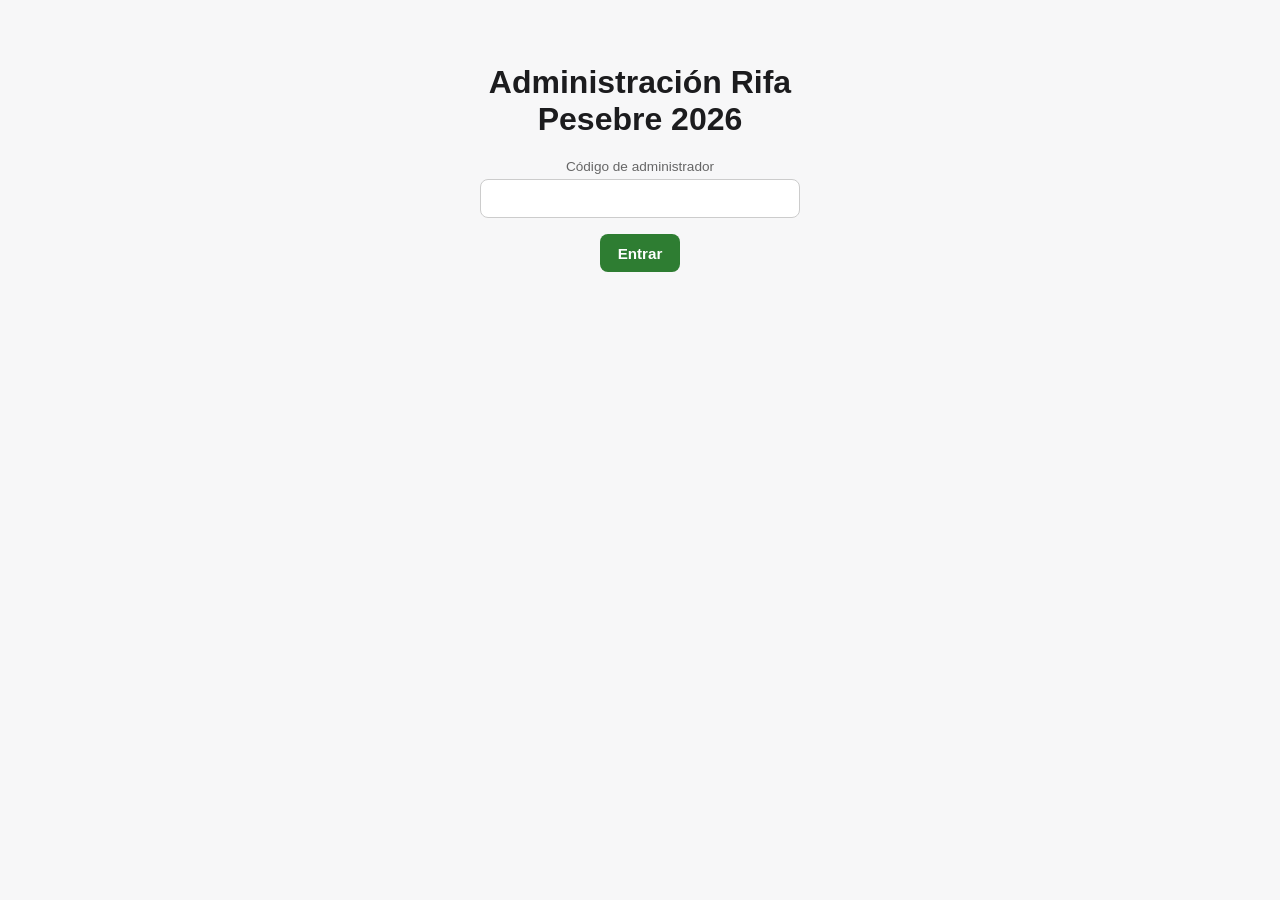
<file: admin.html>
<!DOCTYPE html>
<html lang="es">
<head>
<meta charset="UTF-8" />
<meta name="viewport" content="width=device-width, initial-scale=1.0" />
<meta name="robots" content="noindex, nofollow" />
<title>Rifa Pesebre 2026 · Administración</title>
<link rel="stylesheet" href="assets/style.css?v=10" />
</head>
<body>

<div id="vista-login" class="login-admin">
  <h1>Administración Rifa Pesebre 2026</h1>
  <form id="form-login">
    <div class="campo">
      <label for="input-codigo-admin">Código de administrador</label>
      <input type="password" id="input-codigo-admin" required />
    </div>
    <button type="submit" class="btn btn-primario">Entrar</button>
    <div id="mensaje-login" class="mensaje-estado"></div>
  </form>
</div>

<div id="vista-admin" class="contenedor" hidden style="max-width:960px;">
  <header style="display:flex; justify-content:space-between; align-items:center; padding-top:1.5rem;">
    <h1 style="margin:0;">Administración Rifa Pesebre 2026</h1>
    <button id="btn-salir" class="btn btn-secundario">Salir</button>
  </header>

  <section style="margin:1.5rem 0;">
    <h2>Declarar boleta ganadora</h2>
    <form id="form-ganador" style="display:flex; gap:.5rem; align-items:flex-end; flex-wrap:wrap;">
      <div class="campo" style="margin-bottom:0;">
        <label for="input-numero-ganador">Número ganador</label>
        <input type="text" id="input-numero-ganador" maxlength="2" placeholder="00" />
      </div>
      <button type="submit" class="btn btn-primario">Declarar ganador</button>
    </form>
    <div id="mensaje-ganador" class="mensaje-estado"></div>
  </section>

  <section>
    <div class="filtros-admin">
      <select id="filtro-estado">
        <option value="Todas">Todas</option>
        <option value="Disponible">Disponible</option>
        <option value="Reservada">Reservada</option>
        <option value="Pagada">Pagada</option>
      </select>
      <button id="btn-actualizar" class="btn btn-secundario">Actualizar</button>
    </div>

    <div style="overflow-x:auto;">
      <table class="tabla-admin">
        <thead>
          <tr>
            <th>Numero</th>
            <th>Estado</th>
            <th>Nombre</th>
            <th>Telefono</th>
            <th>Metodo pago</th>
            <th>Comprobante</th>
            <th>Acciones</th>
          </tr>
        </thead>
        <tbody id="cuerpo-tabla-admin"></tbody>
      </table>
    </div>
  </section>
</div>

<script src="assets/config.js?v=3"></script>
<script src="assets/admin.js?v=6"></script>
</body>
</html>
</file>
<file: assets/style.css>
:root {
  --color-disponible: #2e7d32;
  --color-reservada: #f9a825;
  --color-pagada: #1976d2;
  --color-no-disponible: #8c8c8c;
  --color-error: #c62828;
  --color-bg: #f7f7f8;
  --color-card: #ffffff;
  --color-text: #1c1c1e;
  --color-muted: #666;
  --radius: 10px;
  --margen: 1rem;
  /* Ancho común de encabezado y grilla (cabe en ancho y alto de pantalla). */
  --ancho: min(calc(100vw - 2 * var(--margen)), 688px, max(18rem, calc(100dvh - 22rem)));
}
@media (max-width: 480px) { :root { --margen: .5rem; } }

@media (prefers-color-scheme: dark) {
  :root {
    --color-bg: #14151a;
    --color-card: #1f2027;
    --color-text: #f0f0f2;
    --color-muted: #a0a0a8;
  }
}

* { box-sizing: border-box; }

html, body {
  overflow-x: hidden;
  max-width: 100%;
}

body {
  margin: 0;
  font-family: -apple-system, BlinkMacSystemFont, "Segoe UI", Roboto, Helvetica, Arial, sans-serif;
  background: var(--color-bg);
  color: var(--color-text);
}

header.hero {
  text-align: center;
  padding: 2rem 1rem 1.5rem;
}

header.hero .logo {
  display: block;
  margin: 0 auto .75rem;
  max-width: 140px;
  max-height: 140px;
  width: auto;
  height: auto;
}

header.hero h1 {
  margin: 0 0 .25rem;
  font-size: 1.6rem;
}

header.hero p {
  margin: .15rem 0;
  color: var(--color-muted);
}

header.hero .linea-disponibles {
  margin-top: .75rem;
  font-weight: 700;
  font-size: 1.05rem;
  color: var(--color-disponible);
}

.contenedor {
  max-width: 720px;
  margin: 0 auto;
  padding: 0 1rem 3rem;
}

.separador {
  border: none;
  border-top: 1px solid rgba(128, 128, 128, .3);
  margin: 2.5rem 0 0;
}

.titulo-listado {
  margin: 1.5rem 0 1rem;
  font-size: 1.15rem;
  text-align: center;
}

.tabla-scroll {
  overflow-x: auto;
}

.leyenda {
  display: flex;
  gap: 1rem;
  justify-content: center;
  flex-wrap: wrap;
  margin: 1rem 0 1.5rem;
  font-size: .85rem;
  color: var(--color-muted);
}

.leyenda span::before {
  content: '';
  display: inline-block;
  width: .7rem;
  height: .7rem;
  border-radius: 50%;
  margin-right: .35rem;
  vertical-align: middle;
}

.leyenda .disponible::before { background: var(--color-disponible); }
.leyenda .no-disponible::before { background: var(--color-no-disponible); }

.grilla {
  display: grid;
  grid-template-columns: repeat(10, 1fr);
  gap: .5rem;
  /* Se ajusta al ancho Y al alto de la pantalla (celular o tablet) para que
     encabezado + grilla + pie quepan juntos en un solo pantallazo. */
  width: var(--ancho);
  margin-inline: auto;
}

.boleta {
  aspect-ratio: 1;
  border: none;
  border-radius: var(--radius);
  color: #fff;
  font-weight: 700;
  /* Tamaño fijo de prueba. */
  font-size: 16px;
  cursor: pointer;
  display: flex;
  align-items: center;
  justify-content: center;
  transition: transform .1s ease;
}

.boleta:active { transform: scale(.93); }
.boleta.disponible { background: var(--color-disponible); }
.boleta.reservada, .boleta.pagada { background: var(--color-no-disponible); }

.banner-ganador {
  background: linear-gradient(135deg, #ffd54f, #ffb300);
  color: #3a2900;
  border-radius: var(--radius);
  padding: 1rem 1.25rem;
  margin-bottom: 1.5rem;
  text-align: center;
  font-weight: 600;
}

.modal-overlay {
  position: fixed;
  inset: 0;
  background: rgba(0,0,0,.5);
  display: flex;
  align-items: center;
  justify-content: center;
  padding: 1rem;
  z-index: 10;
}

.modal-overlay[hidden] { display: none; }

.modal {
  background: var(--color-card);
  border-radius: var(--radius);
  padding: 1.5rem;
  width: 100%;
  max-width: 380px;
  max-height: 90vh;
  overflow-y: auto;
}

.modal h2 { margin-top: 0; }

.campo {
  margin-bottom: 1rem;
  display: flex;
  flex-direction: column;
  gap: .3rem;
}

.campo label { font-size: .85rem; color: var(--color-muted); }

input, select {
  padding: .6rem .7rem;
  border-radius: 8px;
  border: 1px solid #ccc;
  font-size: 1rem;
  background: var(--color-card);
  color: var(--color-text);
}

.acciones-modal {
  display: flex;
  gap: .6rem;
  margin-top: 1.25rem;
}

button.btn {
  padding: .65rem 1.1rem;
  border-radius: 8px;
  border: none;
  font-weight: 600;
  cursor: pointer;
  font-size: .95rem;
}

.btn-primario { background: #2e7d32; color: #fff; flex: 1; }
.btn-secundario { background: #e0e0e0; color: #333; }
.btn-peligro { background: var(--color-error); color: #fff; }

.mensaje-estado {
  min-height: 1.3rem;
  font-size: .85rem;
  color: var(--color-muted);
  text-align: center;
  margin-top: 1rem;
}

.mensaje-estado.error { color: var(--color-error); }
.mensaje-estado.exito { color: var(--color-disponible); }

table.tabla-admin {
  width: 100%;
  border-collapse: collapse;
  font-size: .85rem;
}

table.tabla-admin th, table.tabla-admin td {
  border-bottom: 1px solid rgba(128,128,128,.25);
  padding: .5rem .4rem;
  text-align: left;
  vertical-align: middle;
}

table.tabla-admin td.acciones-fila {
  display: flex;
  gap: .35rem;
  flex-wrap: wrap;
}

.badge {
  display: inline-block;
  padding: .15rem .5rem;
  border-radius: 999px;
  color: #fff;
  font-size: .75rem;
}

.badge.disponible { background: var(--color-disponible); }
.badge.reservada { background: var(--color-reservada); }
.badge.pagada { background: var(--color-pagada); }

.login-admin {
  max-width: 320px;
  margin: 4rem auto;
  text-align: center;
}

.filtros-admin {
  display: flex;
  gap: .5rem;
  margin-bottom: 1rem;
  flex-wrap: wrap;
}

/* Se mantiene la grilla en 10 columnas (para que un pantallazo desde el
   celular muestre las 100 boletas cuadradas), solo se encogen tamaños
   para que quepa sin desbordar el ancho de pantallas angostas. */
@media (max-width: 480px) {
  header.hero .logo {
    max-width: 100px;
    max-height: 100px;
  }

  header.hero h1 {
    font-size: 1.3rem;
  }

  .contenedor {
    padding-left: .5rem;
    padding-right: .5rem;
  }

  .grilla {
    gap: .25rem;
  }

  .boleta {
    border-radius: 6px;
  }

  table.tabla-admin th, table.tabla-admin td {
    padding: .4rem .3rem;
    font-size: .8rem;
  }

  .modal {
    padding: 1.25rem;
  }
}

/* ------------------------------------------------------------------
   Layout Rifa Pesebre (según Modelorifapesebre.png)
   ------------------------------------------------------------------ */
header.hero .hero-fila {
  display: flex;
  align-items: center;
  justify-content: center;
  gap: 1rem;
  width: var(--ancho);
  margin: 0 auto;
}

header.hero h1 {
  font-family: 'Chewy', 'Comic Sans MS', cursive;
  font-weight: 400;
  letter-spacing: .06em;
  text-transform: uppercase;
  font-size: 2.2rem;
  line-height: 1.15;
  text-align: left;
  margin: 0;
  color: var(--color-disponible);
}

.foto-premio {
  width: 130px;
  height: 130px;
  border-radius: 50%;
  object-fit: cover;
  border: 3px solid #fff;
  flex-shrink: 0;
}

.pildora-fecha {
  /* Línea normal, igual que Lotería y Boleta (sin borde). */
  margin: 1.25rem auto .15rem !important;
  font-family: 'Chewy', cursive;
  letter-spacing: .15em;
  text-transform: uppercase;
}

header.hero .linea-boleta {
  font-family: 'Chewy', cursive;
  letter-spacing: .15em;
  text-transform: uppercase;
}

header.hero .loteria {
  font-family: 'Chewy', cursive;
  letter-spacing: .25em;
  text-transform: uppercase;
}

.pie-rifa {
  display: flex;
  align-items: center;
  justify-content: center;
  margin-top: 1.5rem;
}

.logo-circulo {
  width: 110px;
  height: 110px;
  border-radius: 50%;
  background: #fff;
  border: 4px solid var(--color-disponible);
  display: flex;
  align-items: center;
  justify-content: center;
  flex-shrink: 0;
  overflow: hidden;
}

.logo-circulo img { width: 80%; height: auto; }

.pie-datos {
  flex: 1;
  text-align: center;
  border-top: 2px solid currentColor;
  border-bottom: 2px solid currentColor;
  padding: .5rem 0;
  font-family: 'Chewy', cursive;
  letter-spacing: .08em;
  font-size: 1.3rem;
}

.pie-datos p { margin: .2rem 0; }

/* ---- Tema verde (por defecto): se cambia con TEMA en config.js ---- */
body.tema-verde {
  --color-bg: #1f8a4c;
  --color-card: #ffffff;
  --color-text: #ffffff;
  --color-muted: rgba(255,255,255,.85);
  --color-disponible: #ffffff;
  background:
    linear-gradient(rgba(31,138,76,.55), rgba(20,110,58,.65)),
    url('pesebre.jpg') center / cover fixed;
  background-color: #1f8a4c;
}

body.tema-verde .modal { color: #1c1c1e; --color-text: #1c1c1e; --color-muted: #666; }
body.tema-verde .modal .btn-primario { background: #1f8a4c; }
body.tema-verde header.hero .linea-disponibles { color: #fff; }
body.tema-verde .boleta { border-radius: 0; font-size: 1.05rem; }
body.tema-verde .boleta.disponible {
  background: transparent;
  border: 1px solid rgba(255,255,255,.8);
}
body.tema-verde .boleta.reservada,
body.tema-verde .boleta.pagada {
  background: rgba(0,0,0,.3);
  border: 1px solid rgba(255,255,255,.35);
  color: rgba(255,255,255,.55);
  text-decoration: line-through;
}
body.tema-verde .grilla { gap: 0; }
body.tema-verde .leyenda .disponible::before { background: transparent; border: 1px solid #fff; }
body.tema-verde .leyenda .no-disponible::before { background: rgba(0,0,0,.4); }
body.tema-verde .logo-circulo { border-color: #14703a; }
body.tema-verde .badge.disponible { background: #14703a; }
body.tema-verde table.tabla-admin { color: #fff; }

/* ---- Tema claro (fondo blanco) ---- */
body.tema-claro { background: #fff; color: #1c1c1e; --color-bg: #fff; --color-card: #fff; --color-text: #1c1c1e; --color-muted: #666; }
body.tema-claro .foto-premio { border-color: var(--color-disponible); }

@media (max-width: 480px) {
  header.hero h1 { font-size: 1.5rem; }
  .foto-premio { width: 90px; height: 90px; }
  .logo-circulo { width: 80px; height: 80px; }
  .pie-datos { font-size: 1rem; }
  body.tema-verde .boleta { font-size: .75rem; }
}
</file>
